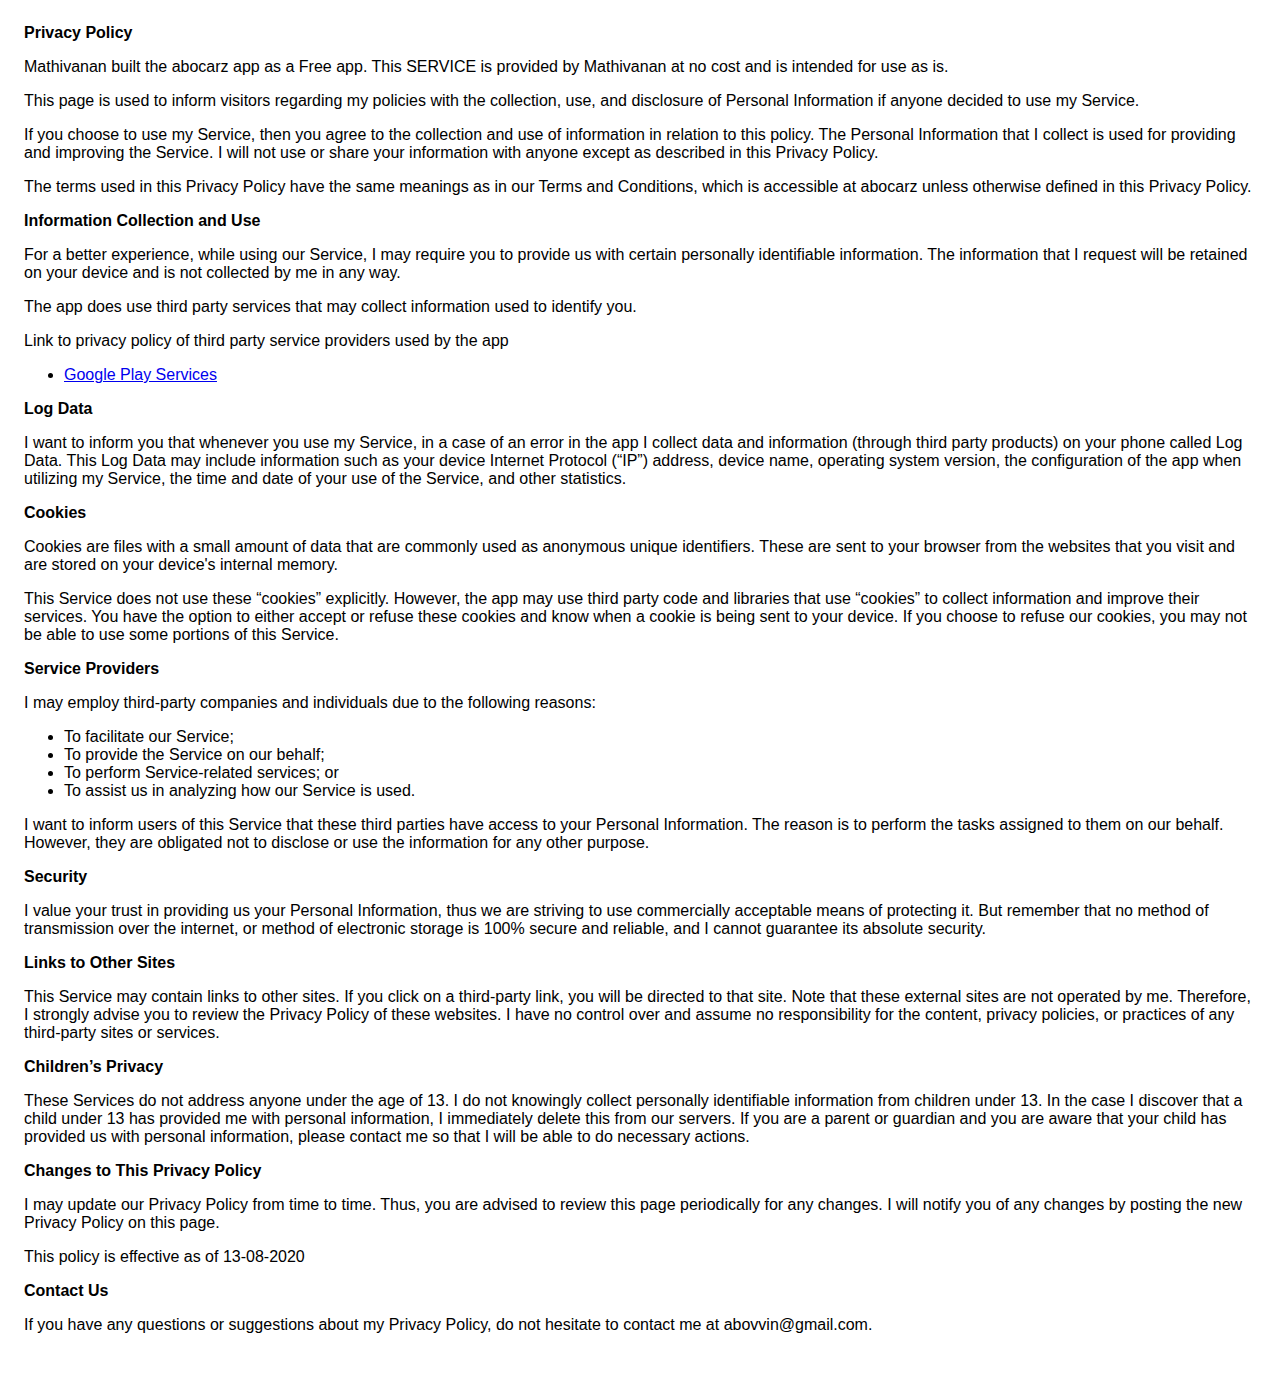
<file: Client/wwwroot/policy.html>
<!DOCTYPE html>
    <html>
    <head>
      <meta charset='utf-8'>
      <meta name='viewport' content='width=device-width'>
      <title>Privacy Policy</title>
      <style> body { font-family: 'Helvetica Neue', Helvetica, Arial, sans-serif; padding:1em; } </style>
    </head>
    <body>
    <strong>Privacy Policy</strong> <p>
                  Mathivanan built the abocarz app as
                  a Free app. This SERVICE is provided by
                  Mathivanan at no cost and is intended for use as
                  is.
                </p> <p>
                  This page is used to inform visitors regarding my
                  policies with the collection, use, and disclosure of Personal
                  Information if anyone decided to use my Service.
                </p> <p>
                  If you choose to use my Service, then you agree to
                  the collection and use of information in relation to this
                  policy. The Personal Information that I collect is
                  used for providing and improving the Service. I will not use or share your information with
                  anyone except as described in this Privacy Policy.
                </p> <p>
                  The terms used in this Privacy Policy have the same meanings
                  as in our Terms and Conditions, which is accessible at
                  abocarz unless otherwise defined in this Privacy Policy.
                </p> <p><strong>Information Collection and Use</strong></p> <p>
                  For a better experience, while using our Service, I
                  may require you to provide us with certain personally
                  identifiable information. The information that
                  I request will be retained on your device and is not collected by me in any way.
                </p> <div><p>
                    The app does use third party services that may collect
                    information used to identify you.
                  </p> <p>
                    Link to privacy policy of third party service providers used
                    by the app
                  </p> <ul><li><a href="https://www.google.com/policies/privacy/" target="_blank" rel="noopener noreferrer">Google Play Services</a></li><!----><!----><!----><!----><!----><!----><!----><!----><!----><!----><!----><!----><!----><!----><!----><!----><!----><!----><!----><!----><!----><!----></ul></div> <p><strong>Log Data</strong></p> <p>
                  I want to inform you that whenever you
                  use my Service, in a case of an error in the app
                  I collect data and information (through third party
                  products) on your phone called Log Data. This Log Data may
                  include information such as your device Internet Protocol
                  (“IP”) address, device name, operating system version, the
                  configuration of the app when utilizing my Service,
                  the time and date of your use of the Service, and other
                  statistics.
                </p> <p><strong>Cookies</strong></p> <p>
                  Cookies are files with a small amount of data that are
                  commonly used as anonymous unique identifiers. These are sent
                  to your browser from the websites that you visit and are
                  stored on your device's internal memory.
                </p> <p>
                  This Service does not use these “cookies” explicitly. However,
                  the app may use third party code and libraries that use
                  “cookies” to collect information and improve their services.
                  You have the option to either accept or refuse these cookies
                  and know when a cookie is being sent to your device. If you
                  choose to refuse our cookies, you may not be able to use some
                  portions of this Service.
                </p> <p><strong>Service Providers</strong></p> <p>
                  I may employ third-party companies and
                  individuals due to the following reasons:
                </p> <ul><li>To facilitate our Service;</li> <li>To provide the Service on our behalf;</li> <li>To perform Service-related services; or</li> <li>To assist us in analyzing how our Service is used.</li></ul> <p>
                  I want to inform users of this Service
                  that these third parties have access to your Personal
                  Information. The reason is to perform the tasks assigned to
                  them on our behalf. However, they are obligated not to
                  disclose or use the information for any other purpose.
                </p> <p><strong>Security</strong></p> <p>
                  I value your trust in providing us your
                  Personal Information, thus we are striving to use commercially
                  acceptable means of protecting it. But remember that no method
                  of transmission over the internet, or method of electronic
                  storage is 100% secure and reliable, and I cannot
                  guarantee its absolute security.
                </p> <p><strong>Links to Other Sites</strong></p> <p>
                  This Service may contain links to other sites. If you click on
                  a third-party link, you will be directed to that site. Note
                  that these external sites are not operated by me.
                  Therefore, I strongly advise you to review the
                  Privacy Policy of these websites. I have
                  no control over and assume no responsibility for the content,
                  privacy policies, or practices of any third-party sites or
                  services.
                </p> <p><strong>Children’s Privacy</strong></p> <p>
                  These Services do not address anyone under the age of 13.
                  I do not knowingly collect personally
                  identifiable information from children under 13. In the case
                  I discover that a child under 13 has provided
                  me with personal information, I immediately
                  delete this from our servers. If you are a parent or guardian
                  and you are aware that your child has provided us with
                  personal information, please contact me so that
                  I will be able to do necessary actions.
                </p> <p><strong>Changes to This Privacy Policy</strong></p> <p>
                  I may update our Privacy Policy from
                  time to time. Thus, you are advised to review this page
                  periodically for any changes. I will
                  notify you of any changes by posting the new Privacy Policy on
                  this page.
                </p> <p>This policy is effective as of 13-08-2020</p> <p><strong>Contact Us</strong></p> <p>
                  If you have any questions or suggestions about my
                  Privacy Policy, do not hesitate to contact me at abovvin@gmail.com.
                </p> 
    </body>
    </html>
</file>
